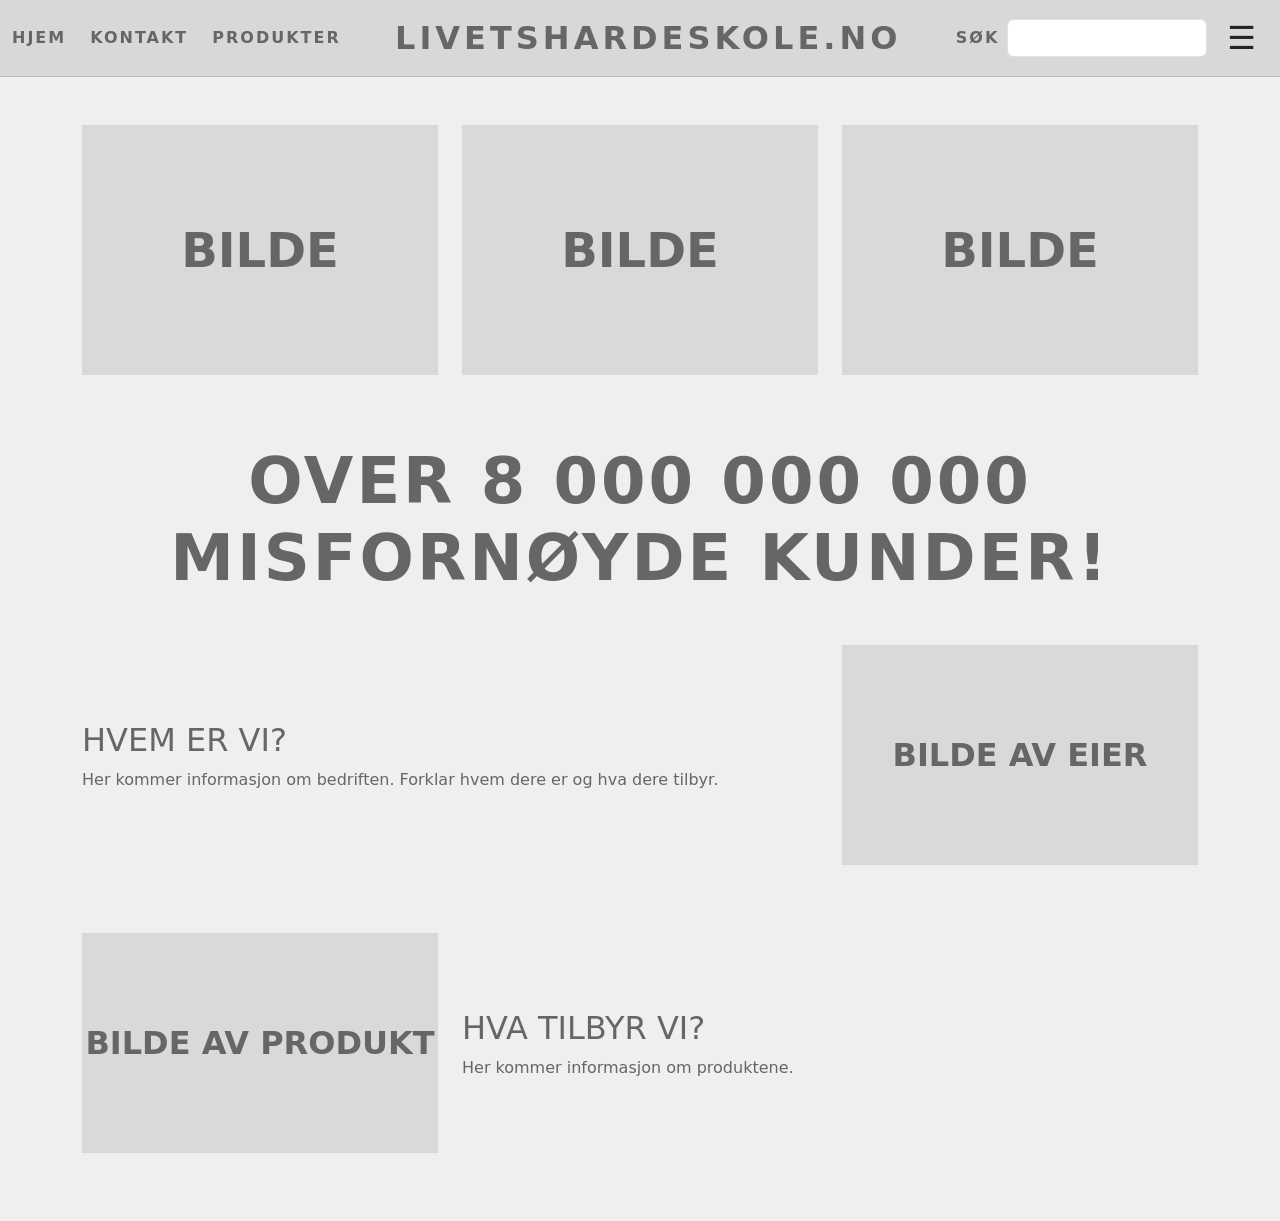
<file: index.html>
<!doctype html>
<html lang="no">
  <head>
    <meta charset="utf-8" />
    <meta name="viewport" content="width=device-width, initial-scale=1" />
    <title>Livetshardeskole.no</title>

    <link
      href="https://cdn.jsdelivr.net/npm/bootstrap@5.3.8/dist/css/bootstrap.min.css"
      rel="stylesheet"
    />
    <link href="style.css" rel="stylesheet" />
  </head>

  <body>
    <!-- TOPBAR -->

    <nav class="navbar navbar-expand-lg custom-navbar">
      <div class="container-fluid">
        <div class="d-flex align-items-center gap-4">
          <a class="nav-link custom-link" href="index.html">HJEM</a>
          <a class="nav-link custom-link" href="kontakt.html">KONTAKT</a>
          <a class="nav-link custom-link" href="butikk.html">PRODUKTER</a>
        </div>

        <h2 class="logo-text mb-0">LIVETSHARDESKOLE.NO</h2>

        <div class="d-flex align-items-center gap-2">
          <span class="custom-link">SØK</span>

          <input class="form-control search-box" type="text" />

          <button id="authOpenBtn" class="btn menu-btn">☰</button>
        </div>
      </div>
    </nav>

    <!-- PRODUKTER PÅ FORSIDE -->

    <div class="container mt-5">
      <div class="row text-center">
        <div class="col-md-4">
          <div class="placeholder-box">BILDE</div>
        </div>

        <div class="col-md-4">
          <div class="placeholder-box">BILDE</div>
        </div>

        <div class="col-md-4">
          <div class="placeholder-box">BILDE</div>
        </div>
      </div>
    </div>

    <!-- OVERSKRIFT -->

    <div class="container text-center mt-5">
      <h1 class="headline">OVER 8 000 000 000 MISFORNØYDE KUNDER!</h1>
    </div>

    <!-- HVEM ER VI -->

    <div class="container mt-5">
      <div class="row align-items-center">
        <div class="col-md-8">
          <h2>HVEM ER VI?</h2>

          <p>
            Her kommer informasjon om bedriften. Forklar hvem dere er og hva
            dere tilbyr.
          </p>
        </div>

        <div class="col-md-4">
          <div class="placeholder-box small-box">BILDE AV EIER</div>
        </div>
      </div>
    </div>

    <!-- HVA TILBYR VI -->

    <div class="container mt-5 mb-5">
      <div class="row align-items-center">
        <div class="col-md-4">
          <div class="placeholder-box small-box">BILDE AV PRODUKT</div>
        </div>

        <div class="col-md-8">
          <h2>HVA TILBYR VI?</h2>

          <p>Her kommer informasjon om produktene.</p>
        </div>
      </div>
    </div>

    <!-- SIDEBAR / LOGIN -->

    <aside id="authPanel" class="auth-panel" aria-hidden="true">
      <header
        class="p-3 border-bottom d-flex justify-content-between align-items-center"
      >
        <strong>Bruker</strong>

        <button id="authCloseBtn" class="btn btn-sm btn-outline-dark">
          Lukk
        </button>
      </header>

      <div class="p-3">
        <div id="authLoggedOut">
          <div class="d-flex gap-2 mb-3">
            <button class="btn btn-outline-dark active" data-tab="login">
              Logg inn
            </button>

            <button class="btn btn-outline-dark" data-tab="signup">
              Registrer
            </button>
          </div>

          <form id="loginForm" data-panel="login">
            <input
              class="form-control mb-2"
              type="email"
              id="loginEmail"
              placeholder="E-post"
            />

            <input
              class="form-control mb-3"
              type="password"
              id="loginPass"
              placeholder="Passord"
            />

            <button class="btn btn-dark w-100">Logg inn</button>

            <div id="loginMsg" class="small mt-2"></div>
          </form>

          <form id="signupForm" data-panel="signup" style="display: none">
            <input
              class="form-control mb-2"
              type="text"
              id="signupName"
              placeholder="Brukernavn"
            />

            <input
              class="form-control mb-2"
              type="text"
              id="signupClass"
              placeholder="Klasse"
            />

            <input
              class="form-control mb-2"
              type="email"
              id="signupEmail"
              placeholder="E-post"
            />

            <input
              class="form-control mb-3"
              type="password"
              id="signupPass"
              placeholder="Passord"
            />

            <button class="btn btn-dark w-100">Opprett profil</button>

            <div id="signupMsg" class="small mt-2"></div>
          </form>
        </div>

        <div id="authLoggedIn" style="display: none">
          <p id="whoami"></p>

          <div id="roleBadge"></div>

          <button id="logoutBtn" class="btn btn-outline-dark w-100">
            Logg ut
          </button>
        </div>
      </div>
    </aside>

    <script type="module" src="script.js"></script>
  </body>
</html>
</file>
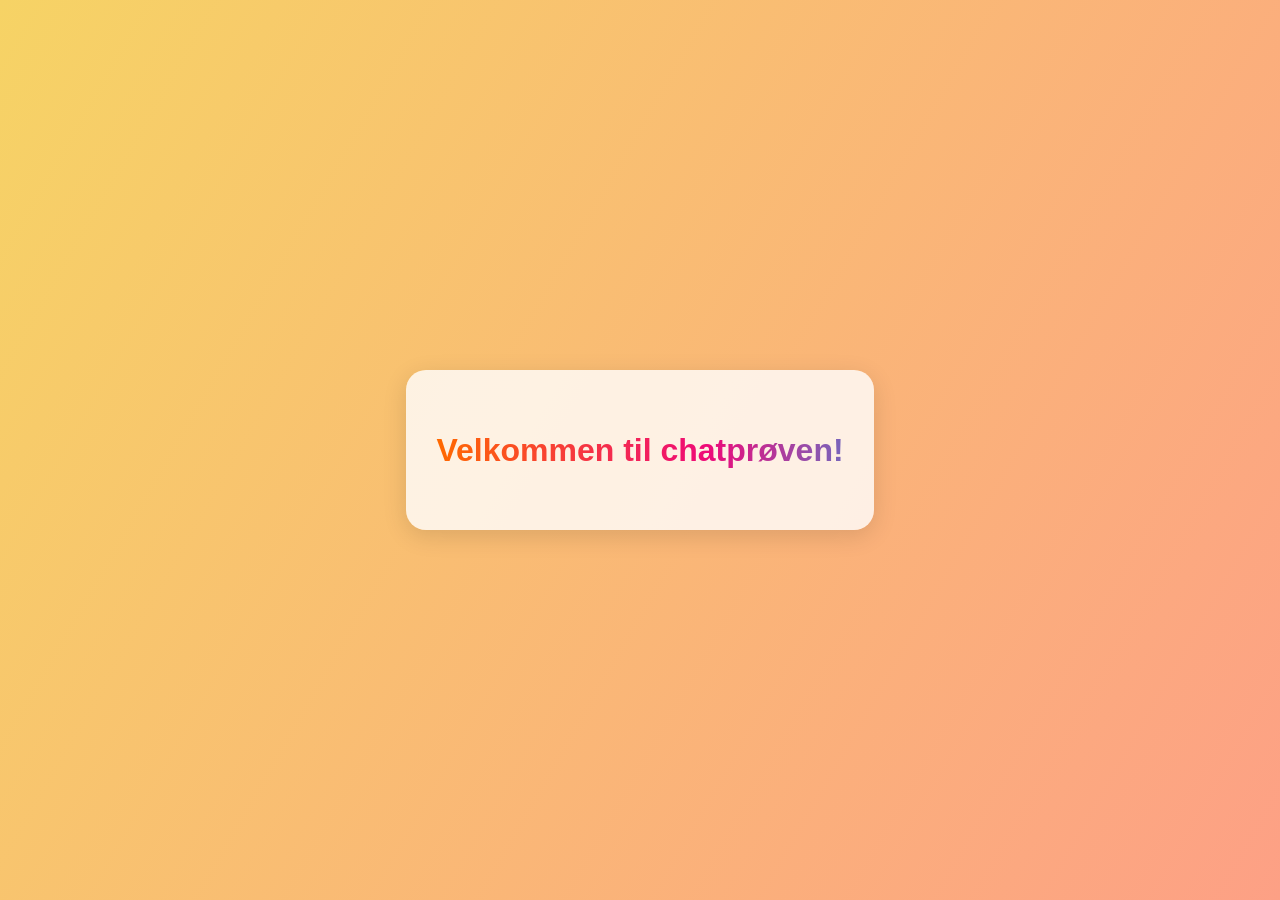
<file: chatprøve.html>
<!DOCTYPE html>
<html lang="no">
  <head>
    <meta charset="UTF-8" />
    <meta name="viewport" content="width=device-width, initial-scale=1.0" />
    <title>Fargerik Chatprøve</title>
    <link rel="stylesheet" href="chatprøvestyle.css" />
  </head>
  <body>
    <div class="container">
      <h1 class="rainbow-text">Velkommen til chatprøven!</h1>
    </div>
  </body>
</html>
</file>
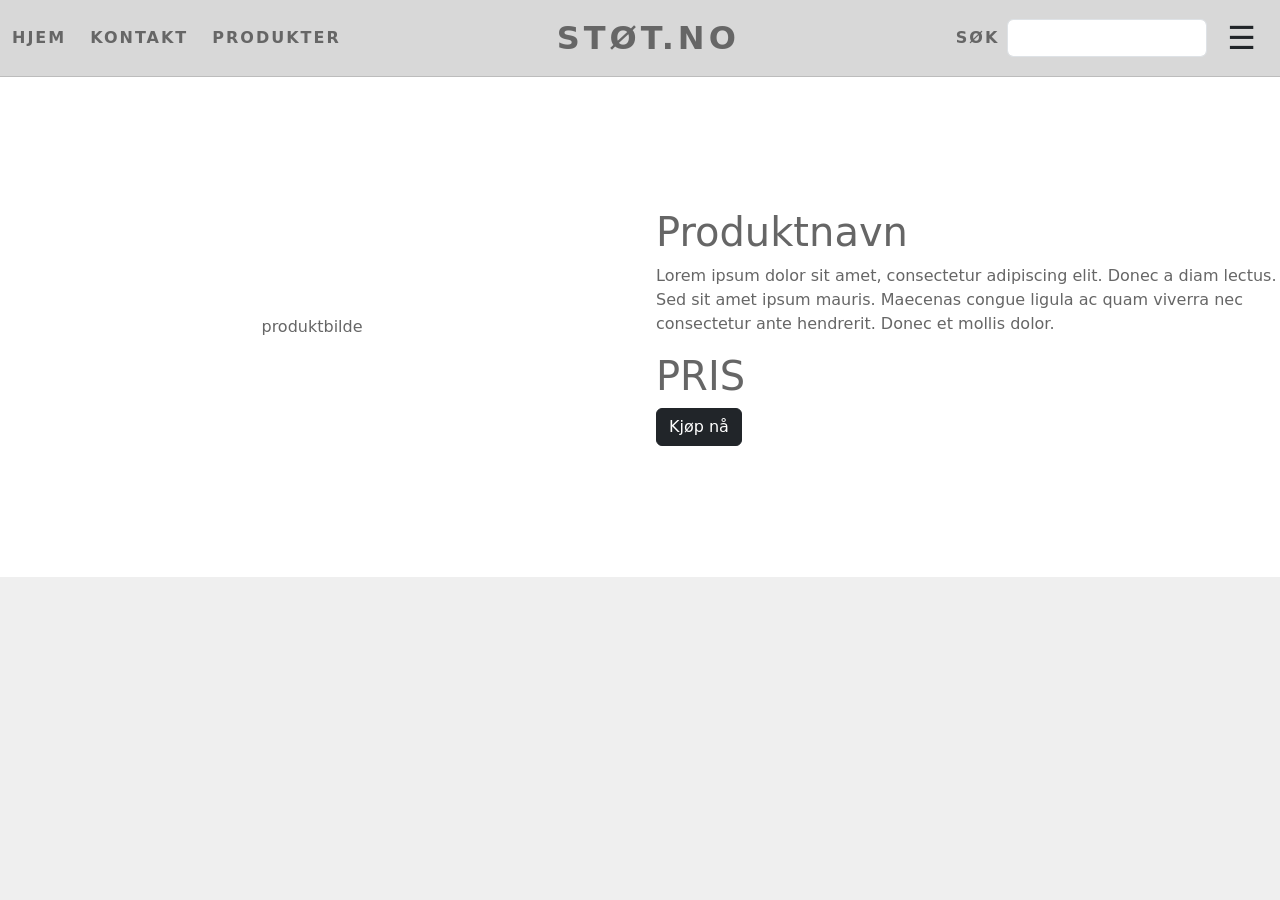
<file: produktside.html>
<!doctype html>
<html lang="no">
  <head>
    <meta charset="utf-8" />
    <meta name="viewport" content="width=device-width, initial-scale=1" />
    <title>Produktside</title>

    <link
      href="https://cdn.jsdelivr.net/npm/bootstrap@5.3.8/dist/css/bootstrap.min.css"
      rel="stylesheet"
    />
    <link href="style.css" rel="stylesheet" />
  </head>

  <body>
    <!-- TOPBAR -->

    <nav class="navbar navbar-expand-lg custom-navbar">
      <div class="container-fluid">
        <div class="d-flex align-items-center gap-4">
          <a class="nav-link custom-link" href="index.html">HJEM</a>
          <a class="nav-link custom-link" href="kontakt.html">KONTAKT</a>
          <a class="nav-link custom-link" href="butikk.html">PRODUKTER</a>
        </div>

        <h2 class="logo-text mb-0">STØT.NO</h2>

        <div class="d-flex align-items-center gap-2">
          <span class="custom-link">SØK</span>

          <input class="form-control search-box" type="text" />

          <button id="authOpenBtn" class="btn menu-btn">☰</button>
        </div>
      </div>
    </nav>

    <!-- SIDEBAR / LOGIN -->

    <aside id="authPanel" class="auth-panel" aria-hidden="true">
      <header
        class="p-3 border-bottom d-flex justify-content-between align-items-center"
      >
        <strong>Bruker</strong>

        <button id="authCloseBtn" class="btn btn-sm btn-outline-dark">
          Lukk
        </button>
      </header>

      <div class="p-3">
        <div id="authLoggedOut">
          <div class="d-flex gap-2 mb-3">
            <button class="btn btn-outline-dark active" data-tab="login">
              Logg inn
            </button>

            <button class="btn btn-outline-dark" data-tab="signup">
              Registrer
            </button>
          </div>

          <form id="loginForm" data-panel="login">
            <input
              class="form-control mb-2"
              type="email"
              id="loginEmail"
              placeholder="E-post"
            />

            <input
              class="form-control mb-3"
              type="password"
              id="loginPass"
              placeholder="Passord"
            />

            <button class="btn btn-dark w-100">Logg inn</button>

            <div id="loginMsg" class="small mt-2"></div>
          </form>

          <form id="signupForm" data-panel="signup" style="display: none">
            <input
              class="form-control mb-2"
              type="text"
              id="signupName"
              placeholder="Brukernavn"
            />

            <input
              class="form-control mb-2"
              type="text"
              id="signupClass"
              placeholder="Klasse"
            />

            <input
              class="form-control mb-2"
              type="email"
              id="signupEmail"
              placeholder="E-post"
            />

            <input
              class="form-control mb-3"
              type="password"
              id="signupPass"
              placeholder="Passord"
            />

            <button class="btn btn-dark w-100">Opprett profil</button>

            <div id="signupMsg" class="small mt-2"></div>
          </form>
        </div>

        <div id="authLoggedIn" style="display: none">
          <p id="whoami"></p>

          <div id="roleBadge"></div>

          <button id="logoutBtn" class="btn btn-outline-dark w-100">
            Logg ut
          </button>
        </div>
      </div>
    </aside>

    <!-- PRODUKTINFO -->

    <div class="midcontainer">
      <div class="midcolv">
        <div id="produktBilde" class="produktbilde">produktbilde</div>
      </div>
      <div class="midcolh">
        <div class="produktinfo">
          <h1 id="produktNavn" class="produktNavn">Produktnavn</h1>
          <p class="produktBeskrivelse">
            Lorem ipsum dolor sit amet, consectetur adipiscing elit. Donec a
            diam lectus. Sed sit amet ipsum mauris. Maecenas congue ligula ac
            quam viverra nec consectetur ante hendrerit. Donec et mollis dolor.
          </p>
          <h1 id="produktPris" class="produktPris">PRIS</h1>
          <button class="btn btn-dark">Kjøp nå</button>
        </div>
      </div>
    </div>
    <div class="bottomcontainer"></div>

    <script type="module" src="script.js"></script>
  </body>
</html>
</file>
<file: style.css>
body {
  background-color: #efefef;
  color: #666;
}

/* NAVBAR */

.custom-navbar {
  background-color: #d8d8d8;
  border-bottom: 1px solid #bcbcbc;
}

.custom-link {
  color: #666;
  font-weight: bold;
  letter-spacing: 2px;
}

.logo-text {
  color: #666;
  letter-spacing: 4px;
  font-weight: bold;
}

.search-box {
  width: 200px;
}

.menu-btn {
  font-size: 2rem;
  border: none;
}

.menu-btn:hover {
  background: transparent;
}

/* SIDEBAR */

.auth-panel {
  position: fixed;
  top: 0;
  right: 0;

  width: 350px;
  height: 100vh;

  background: #cfcfcf;

  border-left: 1px solid #aaa;

  transform: translateX(100%);
  transition: transform 0.3s ease;

  z-index: 9999;
}

.auth-panel.open {
  transform: translateX(0);
}
/*midtfyller*/

.headline {
  font-size: 4rem;
  font-weight: bold;
  letter-spacing: 3px;
}

/*produktside*/

.midcontainer {
  background-color: #ffffff;
  display: grid;
  grid-template-columns: 1fr 1fr;
  gap: 2rem;
  height: 500px;
}
.midcolv {
  display: flex;
  justify-content: center;
  align-items: center;
}
.midcolh {
  display: flex;
  flex-direction: column;
  justify-content: center;
  align-items: center;
}

/* PLACEHOLDERS */
.placeholder-produktbilde {
  display: flex;
  align-items: center;
  background-color: #7a7a7a;
  height: 400px;
  width: 400px;
}

.placeholder-box {
  background-color: #d9d9d9;
  height: 250px;

  display: flex;
  align-items: center;
  justify-content: center;

  font-size: 3rem;
  font-weight: bold;

  margin-bottom: 20px;
}

.small-box {
  height: 220px;
  font-size: 2rem;
}
</file>
<file: chatprøvestyle.css>
body {
  min-height: 100vh;
  margin: 0;
  display: flex;
  align-items: center;
  justify-content: center;
  background: linear-gradient(120deg, #f6d365 0%, #fda085 100%);
  font-family: "Segoe UI", Verdana, Geneva, Tahoma, sans-serif;
}

.container {
  background: rgba(255, 255, 255, 0.8);
  border-radius: 20px;
  padding: 40px 30px;
  box-shadow: 0 6px 24px rgba(0, 0, 0, 0.12);
  text-align: center;
}

.rainbow-text {
  background: linear-gradient(
    90deg,
    #ff6a00,
    #ee0979,
    #00c3ff,
    #00ffb8,
    #f9d423,
    #fc00ff,
    #00dbde
  );
  background-size: 400% 400%;
  -webkit-background-clip: text;
  background-clip: text;
  -webkit-text-fill-color: transparent;
  text-fill-color: transparent;
  animation: rainbow 6s ease-in-out infinite;
  font-weight: bold;
  font-size: 2rem;
}

@keyframes rainbow {
  0% {
    background-position: 0% 50%;
  }
  50% {
    background-position: 100% 50%;
  }
  100% {
    background-position: 0% 50%;
  }
}
</file>
